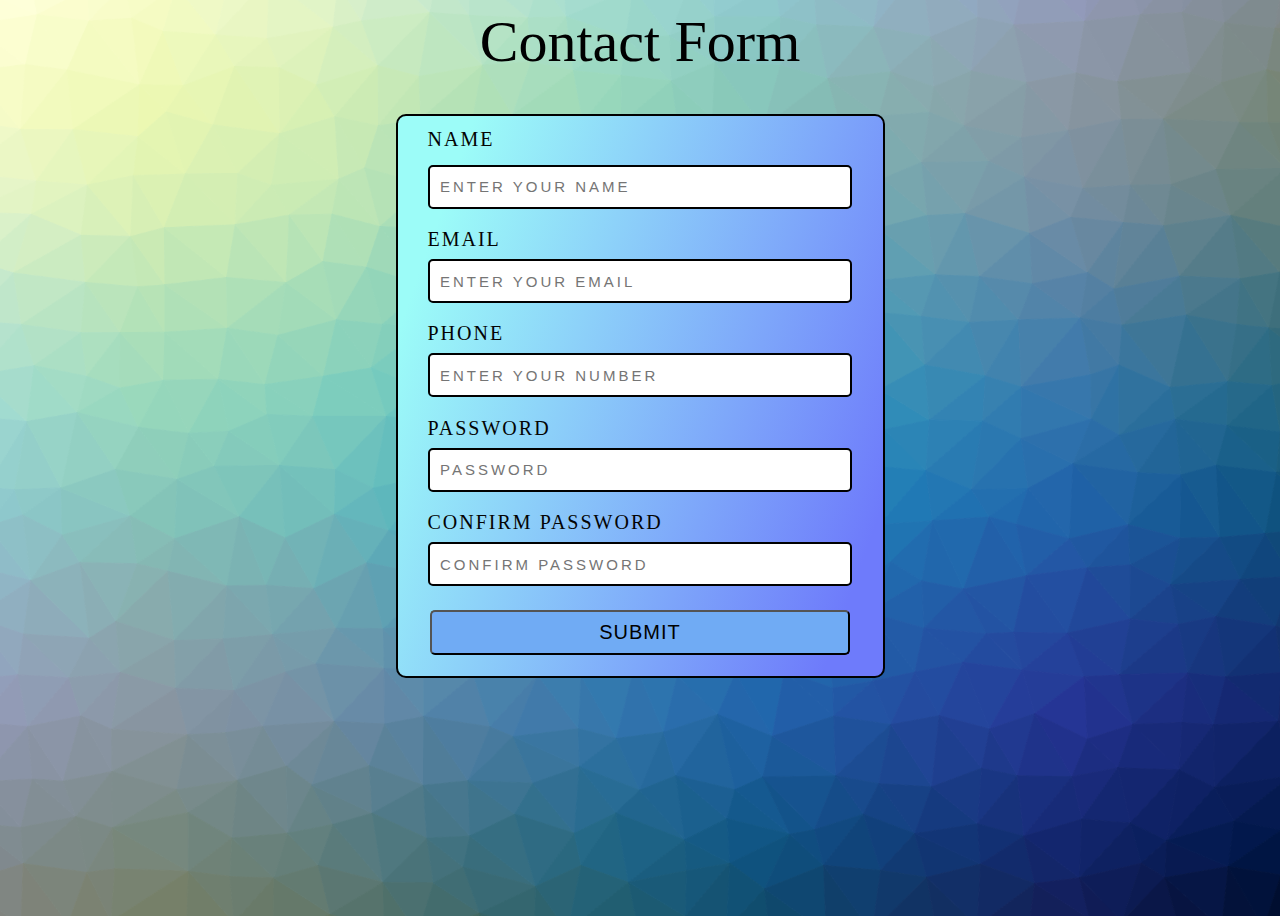
<file: index.html>
<!DOCTYPE html>
<html lang="en">
<head>
    <meta charset="UTF-8">
    <meta http-equiv="X-UA-Compatible" content="IE=edge">
    <meta name="viewport" content="width=device-width, initial-scale=1.0">
    <title>CONTACT FORM</title>
    <link rel="stylesheet" href="style.css">
    
</head>
<body>
    <h1>contact form</h1>
    <div class="form-container">
        <form type="submit" method="post" action="thankyou.html" >
        <label class="user-details1">name</label>
        <input type="text" class="input-box" placeholder="enter your name">
        <label class="user-details">email</label>
        <input type="email" class="input-box" placeholder="enter your email"> 
        <label class="user-details">phone</label>
        <input type="number" class="input-box" placeholder="enter your number">
        <label class="user-details">password</label>
        <input type="password" class="input-box" placeholder="password">  
        <label class="user-details">confirm password</label>
        <input type="password" class="input-box" placeholder="confirm password"> 
        <input type="submit" class="btn">
    </form>
    
    </div>
</body>
</html>
</file>
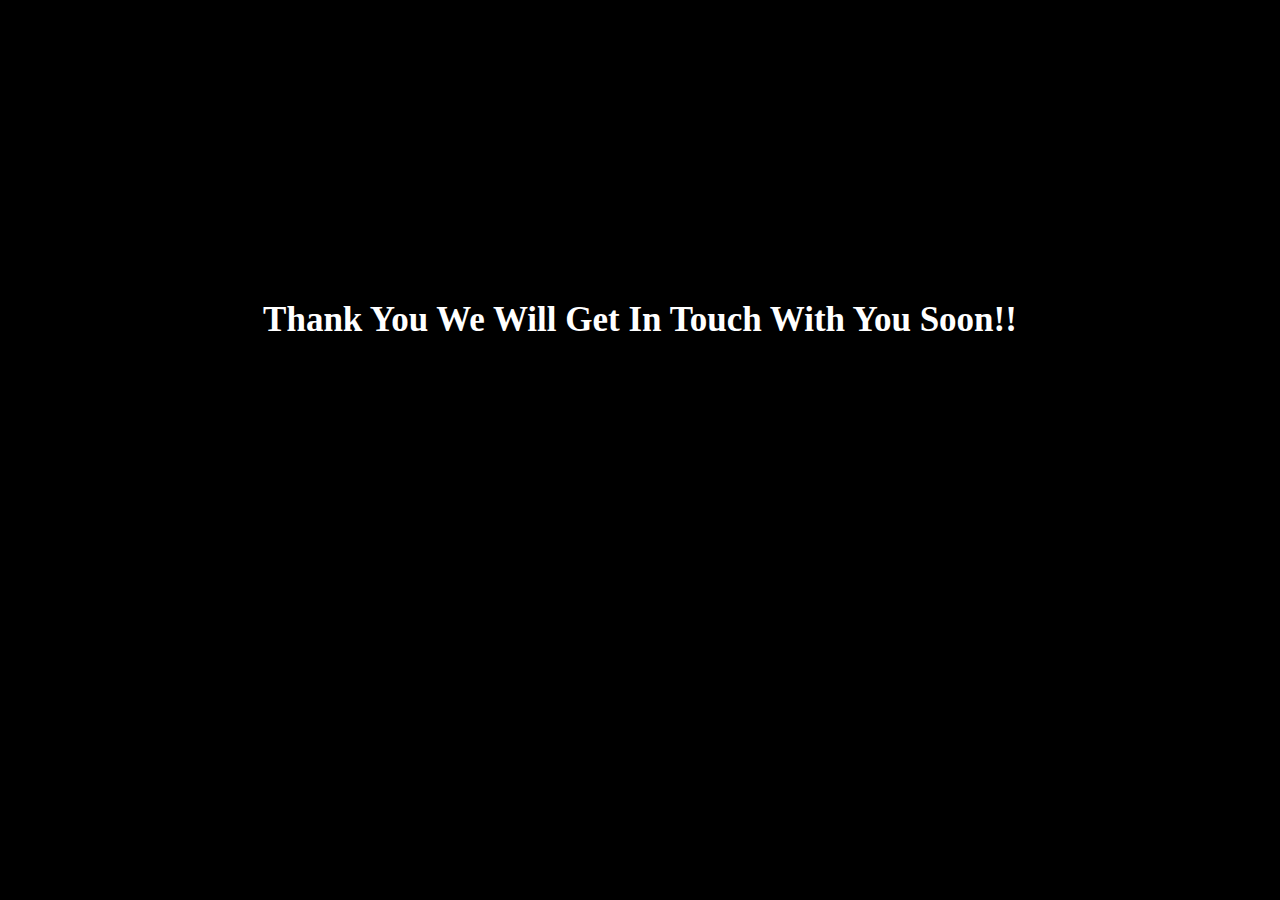
<file: thankyou.html>
<!DOCTYPE html>
<html lang="en">
<head>
    
    <title>Thank You</title>
    <style>
     body{
        background-color: #000;
    }
    h1 {
        margin: 300px 0px;
        text-transform: capitalize;
        font-size: 35px;
        color: #fff;

    }
    </style>
</head>
<body>
    <h1 align="center">thank you we will get in touch with you soon!!</h1>
    
</body>
</html>
</file>
<file: style.css>
body{
    background: url(images/wallpaper.png);
    background-size: cover;
    height: 100vh;
   
}
h1{
    text-align: center;
    font-size: 58px;
    text-transform: capitalize;
    font-weight: 500;
    font-family: cursive;
   color:black;
    margin-top: 5px;
   
}
form{
    background:linear-gradient(109.6deg, rgba(156,252,248,1) 11.2%, rgba(110,123,251,1) 91.1%);
    margin: 10px auto;
    display: grid;
    border: 2px solid black;
    border-radius: 10px; 
    height: 560px;
    width: 485px;
}
.abc{
    font-size: 15px;
    color: red;
    text-transform: capitalize;
    margin-left: 32px;
    font-family: cursive;
}
.input-box{
    width: 400px;
    height: 20px;
    margin: 3px auto;
    padding: 10px 10px;
    border: 2px solid black;
    border-radius: 5px;
    font-size: 15px;   
}
.user-details{
    text-transform: uppercase;
    font-size: 20px;
    font-weight: 400;
    font-family: cursive;
    color: rgb(4, 4, 4);
    margin: auto 30px;
    letter-spacing: 2px;

}
:placeholder-shown{
    text-transform: uppercase;
    letter-spacing: 3px;
}
.btn{
    width: 420px;
    height: 45px;
    margin: 10px auto;
    text-transform: uppercase;
    font-size: 20px;
    font-family: 'Gill Sans', 'Gill Sans MT', Calibri, 'Trebuchet MS', sans-serif;
    letter-spacing: 1px;
    background: rgb(112, 171, 244);
    border-radius: 5px;
    transition: 0.5s;
}
.btn:hover{
    letter-spacing: 15px;
    background: cyan;
}
.user-details1{
    text-transform: uppercase;
    font-size: 20px;
    font-weight: 400;
    font-family: cursive;
    color: rgb(4, 4, 4);
    margin: 12px 0px 0px 30px;
    letter-spacing: 2px;
}
#alert{
    color: red;
    font-size: 10px ;
    padding: 7px;
}
 
@media only screen and (max-width: 600px) {
    form{
        width: 391px;
    }
    .input-box{
        width: 345px;
    }
    .user-details{
        margin: auto 15px;
    }
    .user-details1{
        margin: auto 15px;
    }
    .btn{
        width: 260px;
    }
}
</file>
